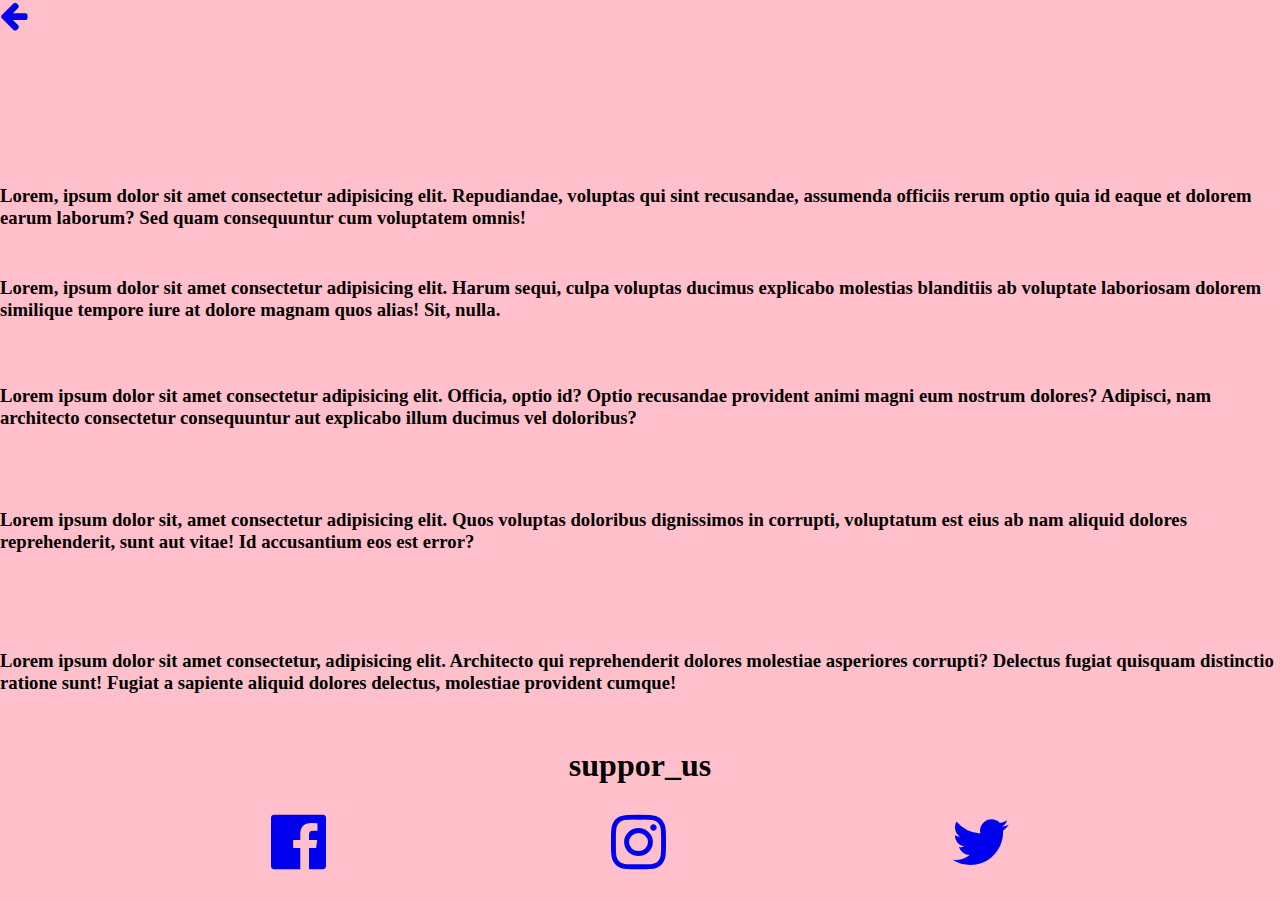
<file: about us.html>
<!DOCTYPE html>
<html lang="en">

<head>
  <meta charset="UTF-8" />
  <meta http-equiv="X-UA-Compatible" content="IE=edge" />
  <meta name="viewport" content="width=device-width, initial-scale=1.0" />
  <title>Document</title>
  <link rel="stylesheet" href="about us.css" />
  <link rel="stylesheet" href="https://cdnjs.cloudflare.com/ajax/libs/font-awesome/4.7.0/css/font-awesome.min.css">
</head>

<body>
  <div class="parent">
    <div class="backtohomebutton">
      <a href="home page.html"> <i class="fa fa-arrow-left fa-2x" aria-hidden="true"></i>
      </a>
    </div>
    <div class="text1">
      <h3>Lorem, ipsum dolor sit amet consectetur adipisicing elit. Repudiandae, voluptas qui sint recusandae, assumenda
        officiis rerum optio quia id eaque et dolorem earum laborum? Sed quam consequuntur cum voluptatem omnis!</h3>
    </div>
    <div class="text2">
      <h3>Lorem, ipsum dolor sit amet consectetur adipisicing elit. Harum sequi, culpa voluptas ducimus explicabo
        molestias blanditiis ab voluptate laboriosam dolorem similique tempore iure at dolore magnam quos alias! Sit,
        nulla.</h3>
    </div>
    <div class="text3">
      <h3>Lorem ipsum dolor sit amet consectetur adipisicing elit. Officia, optio id? Optio recusandae provident animi
        magni eum nostrum dolores? Adipisci, nam architecto consectetur consequuntur aut explicabo illum ducimus vel
        doloribus?</h3>
    </div>
    <div class="text4">
      <h3>Lorem ipsum dolor sit, amet consectetur adipisicing elit. Quos voluptas doloribus dignissimos in corrupti,
        voluptatum est eius ab nam aliquid dolores reprehenderit, sunt aut vitae! Id accusantium eos est error?</h3>
    </div>
    <div class="text5">
      <h3>Lorem ipsum dolor sit amet consectetur, adipisicing elit. Architecto qui reprehenderit dolores molestiae
        asperiores corrupti? Delectus fugiat quisquam distinctio ratione sunt! Fugiat a sapiente aliquid dolores
        delectus, molestiae provident cumque!</h3>
    </div>
    <div class="suppor_us">
      <h1>suppor_us</h1>
    </div>
    <div class="link">
      <a href="https://www.facebook.com/profile.php?id=100083508437661">
        <i class="fa fa-facebook-official fa-4x" aria-hidden="true"></i>
      </a>
      <a href="https://www.instagram.com/pnda_69/"><i class="fa fa-instagram fa-4x" aria-hidden="true"></i></a>
      <a href="https://twitter.com/pnda_69"><i class="fa fa-twitter fa-4x" aria-hidden="true"></i>
      </a>
    </div>
  </div>
</body>

</html>
</file>
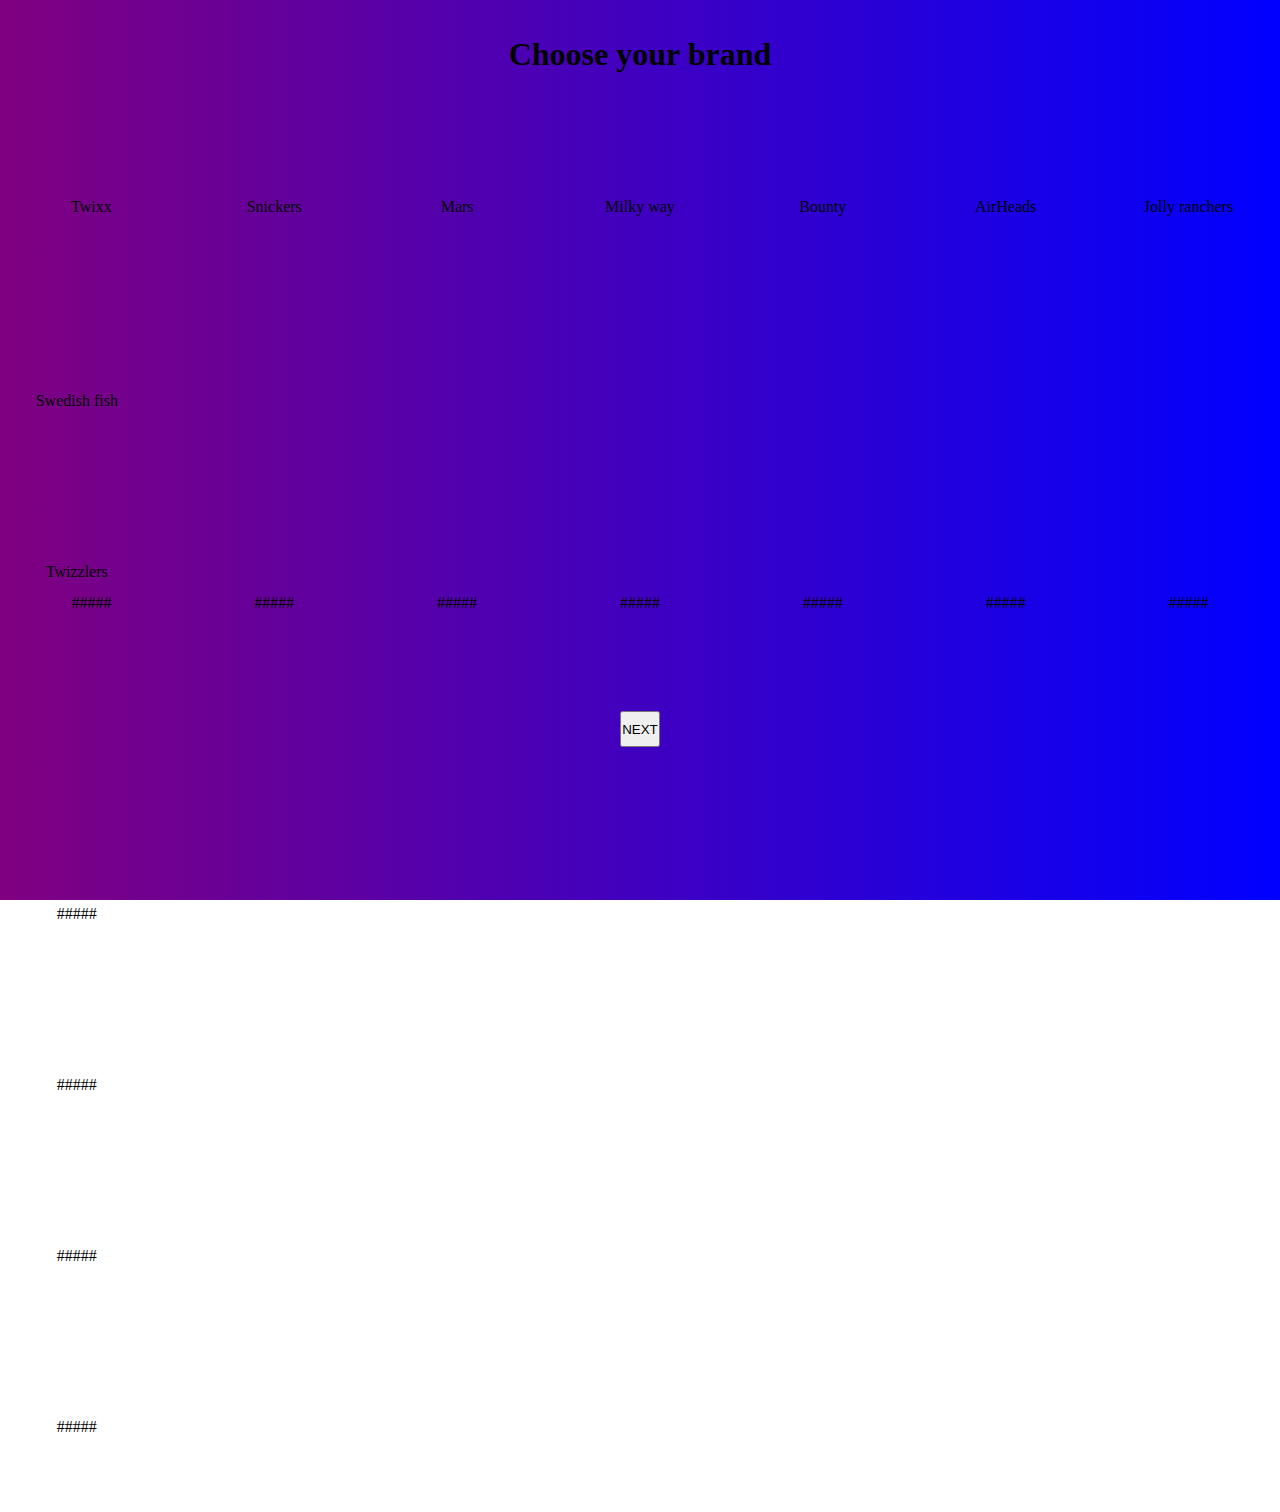
<file: brand.html>
<!DOCTYPE html>
<html lang="en">
  <head>
    <meta charset="UTF-8" />
    <meta http-equiv="X-UA-Compatible" content="IE=edge" />
    <meta name="viewport" content="width=device-width, initial-scale=1.0" />
    <title>Document</title>
    <link rel="stylesheet" href="brand.css" />
  </head>
  <body>
    <div class="parent">
      <div class="head">
        <h1>Choose your brand</h1>
      </div>
      <div class="line1">
        <div class="a11">Twixx</div>
        <div class="a12">Snickers</div>
        <div class="a13">Mars</div>
        <div class="a14">Milky way</div>
        <div class="a15">Bounty</div>
        <div class="a16">AirHeads</div>
        <div class="a17">Jolly ranchers</div>
      </div>
      <div class="line2">
        <div class="a21">Swedish fish</div>
        <div class="a22">Twizzlers</div>
        <div class="a23"></div>
        <div class="a24">#####</div>
        <div class="a25">#####</div>
        <div class="a26">#####</div>
        <div class="a27">#####</div>
      </div>
      <div class="line3">
        <div class="a31">#####</div>
        <div class="a32">#####</div>
        <div class="a33">#####</div>
        <div class="a34">#####</div>
        <div class="a35">#####</div>
        <div class="a36">#####</div>
        <div class="a37">#####</div>
      </div>
      <div class="button">
        <button type="button" style="height: 20%;">NEXT</button>
      </div>
    </div>
  </body>
</html>
</file>
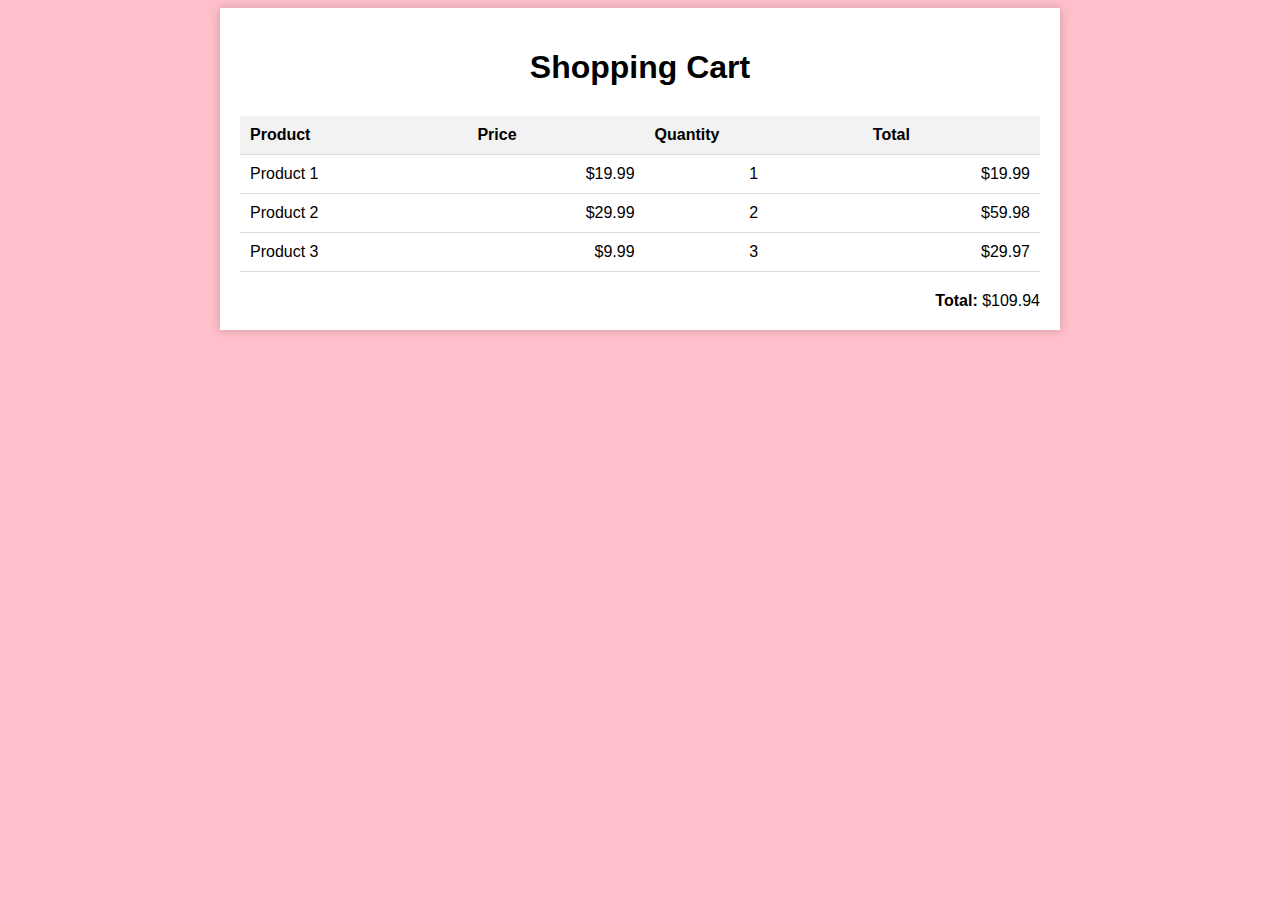
<file: cart.html>
<!DOCTYPE html>
<html lang="en">
  <head>
    <meta charset="UTF-8">
    <title>Shopping Cart</title>
    <div class="backtohomebutton">
      <a href="home page.html"> <i class="fa fa-arrow-left fa-2x" aria-hidden="true"></i>
      </a>
    <style>
      body {
        font-family: Arial, sans-serif;
        background-color: pink;
      }
      h1 {
        text-align: center;
      }
      .container {
        max-width: 800px;
        margin: 0 auto;
        padding: 20px;
        background-color: rgb(255, 255, 255);
        box-shadow: 0px 0px 10px rgba(0, 0, 0, 0.2);
      }
      /* Shopping cart list */
      .cart {
        margin-top: 30px;
      }
      .cart table {
        width: 100%;
        border-collapse: collapse;
      }
      .cart th,
      .cart td {
        padding: 10px;
        text-align: left;
        border-bottom: 1px solid #ddd;
      }
      .cart th {
        background-color: #f2f2f2;
      }
      .cart td.quantity {
        text-align: center;
      }
      .cart td.price {
        text-align: right;
      }
      /* Total section */
      .total {
        margin-top: 20px;
        text-align: right;
      }
      .total label {
        font-weight: bold;
      }
    </style>
  </head>
  <body>
    <div class="container">
      <h1>Shopping Cart</h1>
      <div class="cart">
        <table>
          <thead>
            <tr>
              <th>Product</th>
              <th>Price</th>
              <th>Quantity</th>
              <th>Total</th>
            </tr>
          </thead>
          <tbody>
            <tr>
              <td>Product 1</td>
              <td class="price">$19.99</td>
              <td class="quantity">1</td>
              <td class="price">$19.99</td>
            </tr>
            <tr>
              <td>Product 2</td>
              <td class="price">$29.99</td>
              <td class="quantity">2</td>
              <td class="price">$59.98</td>
            </tr>
            <tr>
              <td>Product 3</td>
              <td class="price">$9.99</td>
              <td class="quantity">3</td>
              <td class="price">$29.97</td>
            </tr>
          </tbody>
        </table>
        <div class="total">
          <label>Total:</label> $109.94
        </div>
      </div>
    </div>
  </body>
</html>
</file>
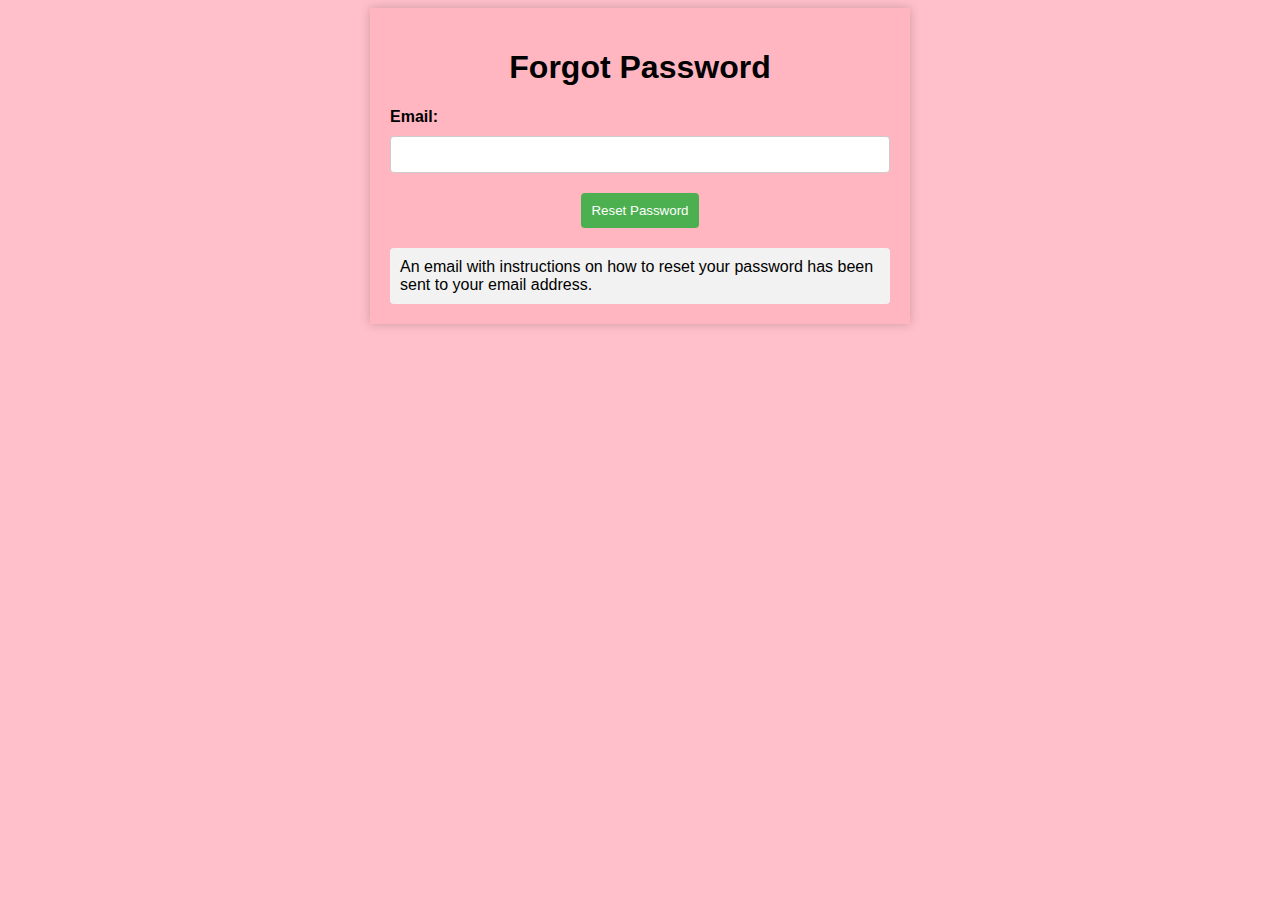
<file: forgot password.html>
<!DOCTYPE html>
<html lang="en">
  <head>
    <meta charset="UTF-8">
    <title>Forgot Password</title>
    <style>
      /* Basic styling */
      body {
        font-family: Arial, sans-serif;
        background-color: pink;
      }
      h1 {
        text-align: center;
      }
      .container {
        max-width: 500px;
        margin: 0 auto;
        padding: 20px;
        background-color: lightpink;
        box-shadow: 0px 0px 10px rgba(0, 0, 0, 0.2);
      }
      label {
        display: block;
        font-weight: bold;
        margin-bottom: 10px;
      }
      input[type="email"] {
        display: block;
        width: 100%;
        padding: 10px;
        margin-bottom: 20px;
        border-radius: 4px;
        border: 1px solid #ccc;
        box-sizing: border-box;
      }
      button {
        display: block;
        padding: 10px;
        margin: 10px auto;
        background-color: #4CAF50;
        color: #fff;
        border: none;
        border-radius: 4px;
        cursor: pointer;
      }
      button:hover {
        background-color: #3e8e41;
      }
      .message {
        margin-top: 20px;
        padding: 10px;
        background-color: #f2f2f2;
        border-radius: 4px;
      }
      .message p {
        margin: 0;
      }
    </style>
  </head>
  <body>
    <div class="container">
      <h1>Forgot Password</h1>
      <form>
        <label for="email">Email:</label>
        <input type="email" id="email" name="email" required>
        <button type="submit">Reset Password</button>
      </form>
      <div class="message">
        <p>An email with instructions on how to reset your password has been sent to your email address.</p>
      </div>
    </div>
  </body>
</html>
</file>
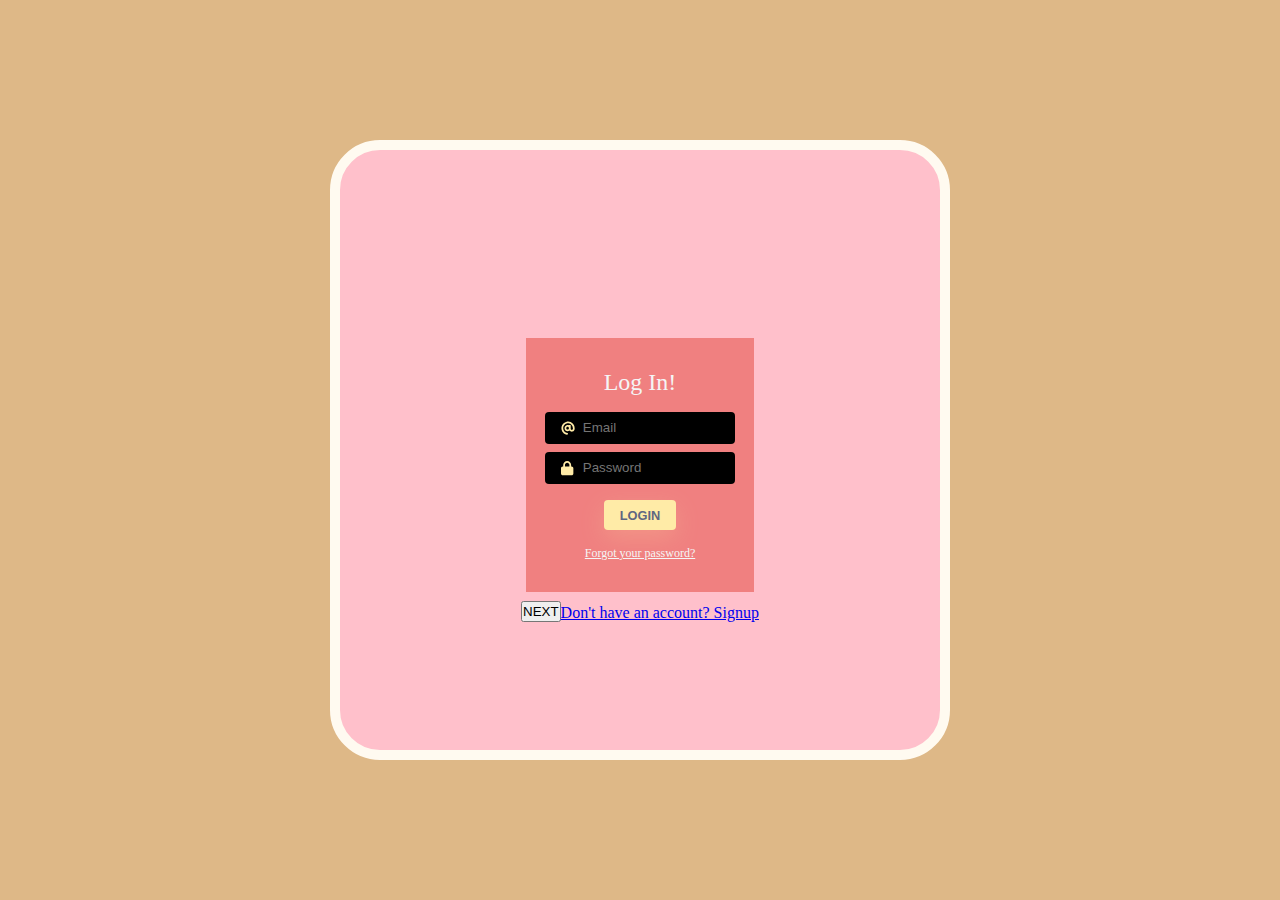
<file: login page.html>
<!DOCTYPE html>
<html lang="en">

<head>
  <meta charset="UTF-8" />
  <meta http-equiv="X-UA-Compatible" content="IE=edge" />
  <meta name="viewport" content="width=device-width, initial-scale=1.0" />
  <title>Document</title>
  <link rel="stylesheet" href="login page.css" />
</head>

<body>
  <div class="parents">
    <div id="stepparent">
      <div class="log_in">
      </div>
      <div class="card">
        <h4 class="title">Log In!</h4>
        <form>
          <div class="field">
            <svg class="input-icon" viewBox="0 0 500 500" xmlns="http://www.w3.org/2000/svg">
              <path
                d="M207.8 20.73c-93.45 18.32-168.7 93.66-187 187.1c-27.64 140.9 68.65 266.2 199.1 285.1c19.01 2.888 36.17-12.26 36.17-31.49l.0001-.6631c0-15.74-11.44-28.88-26.84-31.24c-84.35-12.98-149.2-86.13-149.2-174.2c0-102.9 88.61-185.5 193.4-175.4c91.54 8.869 158.6 91.25 158.6 183.2l0 16.16c0 22.09-17.94 40.05-40 40.05s-40.01-17.96-40.01-40.05v-120.1c0-8.847-7.161-16.02-16.01-16.02l-31.98 .0036c-7.299 0-13.2 4.992-15.12 11.68c-24.85-12.15-54.24-16.38-86.06-5.106c-38.75 13.73-68.12 48.91-73.72 89.64c-9.483 69.01 43.81 128 110.9 128c26.44 0 50.43-9.544 69.59-24.88c24 31.3 65.23 48.69 109.4 37.49C465.2 369.3 496 324.1 495.1 277.2V256.3C495.1 107.1 361.2-9.332 207.8 20.73zM239.1 304.3c-26.47 0-48-21.56-48-48.05s21.53-48.05 48-48.05s48 21.56 48 48.05S266.5 304.3 239.1 304.3z">
              </path>
            </svg>
            <input autocomplete="off" id="logemail" placeholder="Email" class="input-field" name="logemail"
              type="email">
          </div>
          <div class="field">
            <svg class="input-icon" viewBox="0 0 500 500" xmlns="http://www.w3.org/2000/svg">
              <path
                d="M80 192V144C80 64.47 144.5 0 224 0C303.5 0 368 64.47 368 144V192H384C419.3 192 448 220.7 448 256V448C448 483.3 419.3 512 384 512H64C28.65 512 0 483.3 0 448V256C0 220.7 28.65 192 64 192H80zM144 192H304V144C304 99.82 268.2 64 224 64C179.8 64 144 99.82 144 144V192z">
              </path>
            </svg>
            <input autocomplete="off" id="logpass" placeholder="Password" class="input-field" name="logpass"
              type="password">
          </div>
          <a href="home page.html"><button class="btn">Login</button>
          </a>
          <a href="forgot password.html" class="btn-link">Forgot your password?</a>
        </form>
      </div>
      <div class="button">
        <button type="button" style="height: 70%;">NEXT</button>
        <a href="sign up.html">Don't have an account? Signup</a>
      </div>
    </div>
  </div>
</body>

</html>
</file>
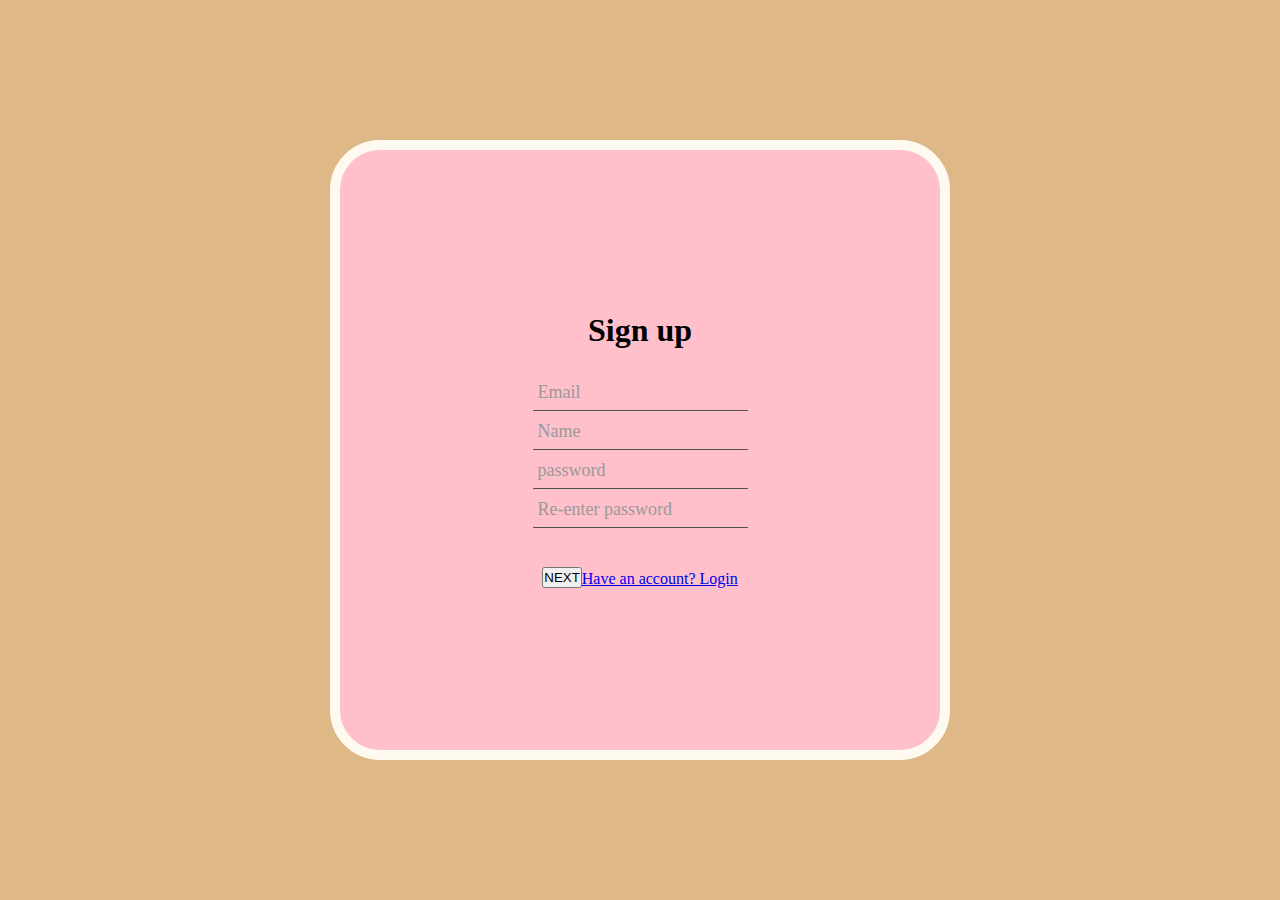
<file: sign up.html>
<!DOCTYPE html>
<html lang="en">
  <head>
    <meta charset="UTF-8" />
    <meta http-equiv="X-UA-Compatible" content="IE=edge" />
    <meta name="viewport" content="width=device-width, initial-scale=1.0" />
    <title>Document</title>
    <link rel="stylesheet" href="sign up.css" />
  </head>
  <body>
    <div class="parents">
      <div id="stepparent">
        <div class="sign_up">
          <h1>Sign up</h1>
        </div>
        <div class="group">
          <input required="" type="text" class="input">
          <span class="highlight"></span>
          <span class="bar"></span>
          <label>Email</label>
        </div>
        <div class="group">
          <input required="" type="text" class="input">
          <span class="highlight"></span>
          <span class="bar"></span>
          <label>Name</label>
        </div>
        <div class="group">
          <input required="" type="text" class="input">
          <span class="highlight"></span>
          <span class="bar"></span>
          <label>password</label>
        </div>
        <div class="group">
          <input required="" type="text" class="input">
          <span class="highlight"></span>
          <span class="bar"></span>
          <label>Re-enter password</label>
        </div>
        <div class="button4">
          <button type="button" style="height: 35%;">NEXT</button>
          <a href="login page.html">Have an account? Login</a>
        </div>
      </div>
    </div>
  </body>
</html>
</file>
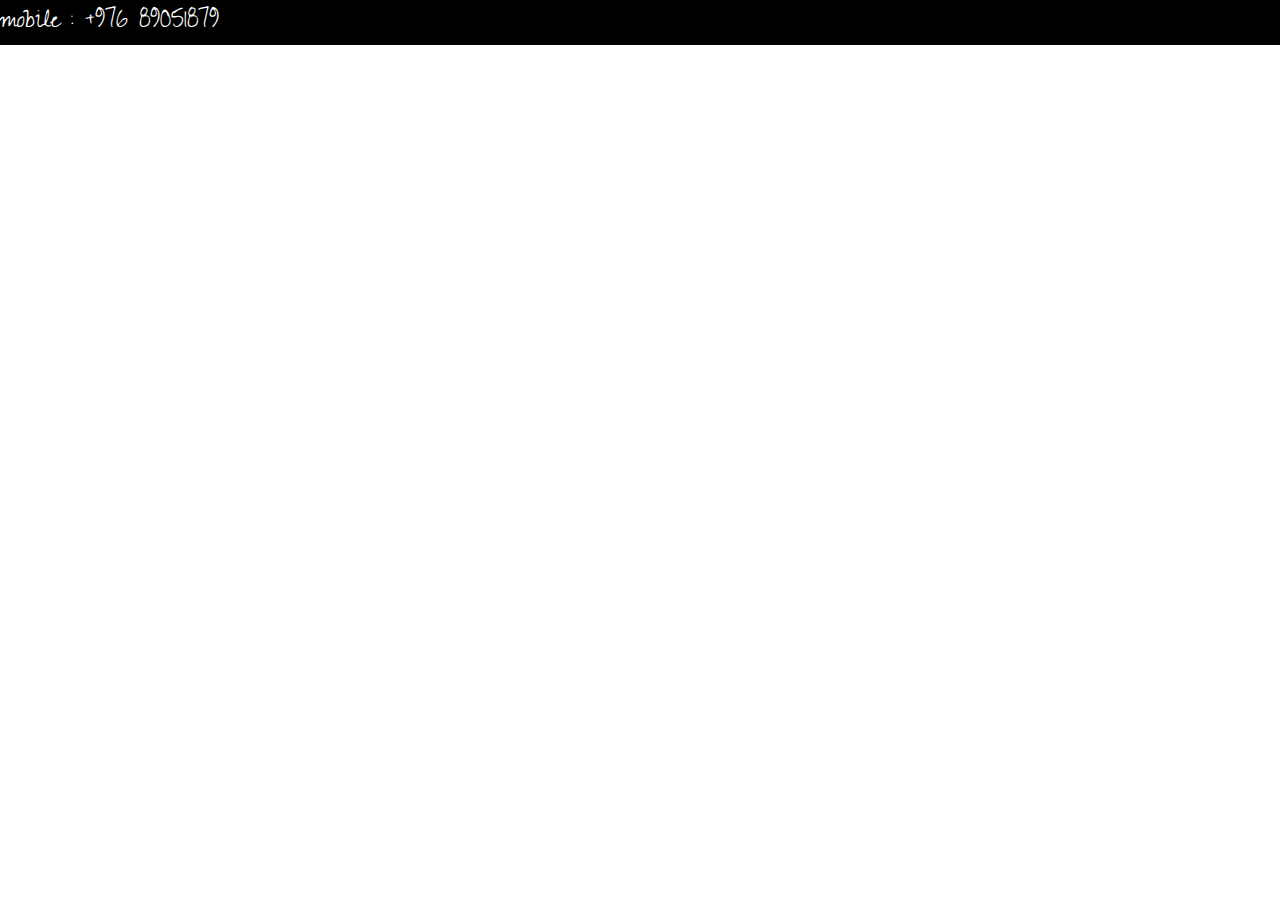
<file: panda/hello.html>
<!DOCTYPE html>
<html lang="en">
<head>
    <meta charset="UTF-8">
    <meta http-equiv="X-UA-Compatible" content="IE=edge">
    <meta name="viewport" content="width=device-width, initial-scale=1.0">
    <title>Panda's CandyShop</title>
    <link rel="stylesheet" href="./hello.css">
</head>
<body>
    <div class="container"></div>
    <div id="contact">
        <p>mobile : +976 89051879</p>
        <p>Email : zstarpanda4@gmail.com</p>
    </div>
</body>
</html>
</file>
<file: about us.css>
*{
    margin: 0;
    padding: 0;
}
.body{
    padding: 0%;
    margin: 0%;
}
.parent{
    width: 100%;
    height: 100vh;
    background-color: pink;
    display: flex;
    flex-direction: column;
    justify-content: center;
    align-items: center;
}
.text1{
    width: 100%;
    height: 50%;
    display: flex;
    justify-content: center;
    align-items: center;
}
.text2{
    width: 100%;
    height: 60%;
    display: flex;
    justify-content: center;
    align-items: center;
}
.text3{
    width: 100%;
    height: 70%;
    display: flex;
    justify-content: center;
    align-items: center;
}
.text4{
    width: 100%;
    height: 80%;
    display: flex;
    justify-content: center;
    align-items: center;
}
.text5{
    width: 100%;
    height: 90%;
    display: flex;
    justify-content: center;
    align-items: center;
}
.suppor_us{
    width: 100%;
    height: 20%;
    display: flex;
    justify-content: center;
    align-items: center;
}
.link{
    width: 80%;
    height: 70%;
    display: flex;
    justify-content: space-around;
    align-items: center;
    
}
.backtohomebutton{
    width: 100%;
    height: 100%;
    justify-content: start;
    align-items: start ;
}
</file>
<file: brand.css>
*{
    margin: 0;
    padding: 0;
}

.body{
    padding: 0%;
    margin: 0%;
}
.parent{
    width: 100%;
    height: 100vh;
    background-image: linear-gradient(to right, purple, blue);
    display: flex;
    flex-direction: column;
    justify-content: space-around;
    align-items: center;
}
.head{
    width: 100%;
    height: 10%;
    display: flex;
    justify-content: center;
    align-items: center;
}
.line1{
    width: 100%;
    height: 20%;
    display: flex;
    justify-content: space-around;
    align-items: center;
}
.line2{
    width: 100%;
    height: 20%;
    justify-content: space-around;
    align-items: center;
}
.line3{
    width: 100%;
    height: 20%;
    display: flex;
    justify-content: space-around;
    align-items: center;
}
.button{
    width: 100%;
    height: 20%;
    display: flex;
    justify-content: center;
}
.a11{
    width: 12%;
    height: 95%;
    display: flex;
    justify-content: center;
    align-items: center;
}
.a12{
    width: 12%;
    height: 95%;
    display: flex;
    justify-content: center;
    align-items: center;
}
.a13{
    width: 12%;
    height: 95%;
    display: flex;
    justify-content: center;
    align-items: center;
}
.a14{
    width: 12%;
    height: 95%;
    display: flex;
    justify-content: center;
    align-items: center;
}
.a15{
    width: 12%;
    height: 95%;
    display: flex;
    justify-content: center;
    align-items: center;
}
.a16{
    width: 12%;
    height: 95%;
    display: flex;
    justify-content: center;
    align-items: center;
}
.a17{
    width: 12%;
    height: 95%;
    display: flex;
    justify-content: center;
    align-items: center;
}
.a21{
    width: 12%;
    height: 95%;
    display: flex;
    justify-content: center;
    align-items: center;
}
.a22{
    width: 12%;
    height: 95%;
    display: flex;
    justify-content: center;
    align-items: center;
}
.a23{
    width: 12%;
    height: 95%;
    display: flex;
    justify-content: center;
    align-items: center;
}
.a24{
    width: 12%;
    height: 95%;
    display: flex;
    justify-content: center;
    align-items: center;
}
.a25{
    width: 12%;
    height: 95%;
    display: flex;
    justify-content: center;
    align-items: center;
}
.a26{
    width: 12%;
    height: 95%;
    display: flex;
    justify-content: center;
    align-items: center;
}
.a27{
    width: 12%;
    height: 95%;
    display: flex;
    justify-content: center;
    align-items: center;
}
.a31{
    width: 12%;
    height: 95%;
    display: flex;
    justify-content: center;
    align-items: center;
}
.a32{
    width: 12%;
    height: 95%;
    display: flex;
    justify-content: center;
    align-items: center;
}
.a33{
    width: 12%;
    height: 95%;
    display: flex;
    justify-content: center;
    align-items: center;
}
.a34{
    width: 12%;
    height: 95%;
    display: flex;
    justify-content: center;
    align-items: center;
}
.a35{
    width: 12%;
    height: 95%;
    display: flex;
    justify-content: center;
    align-items: center;
}
.a36{
    width: 12%;
    height: 95%;
    display: flex;
    justify-content: center;
    align-items: center;
}
.a37{
    width: 12%;
    height: 95%;    
    display: flex;
    justify-content: center;
    align-items: center;
}
</file>
<file: login page.css>
*{
    margin: 0;
    padding: 0;
}
body{
    margin: 0%;
    padding: 0%;
}
.parents{
    width: 100%;
    height: 100vh;
    display: flex;
    justify-content: center;
    align-items: center;
    flex-direction: column;
    background-color: burlywood;
}
.log_in{
    width: 20%;
    height: 10%;
    display: flex;
    justify-content: center;
}
.email{
    width: auto;
    height: 10%;
}
.password{
    width: auto;
    height: 10%;
}
.forget{
    width: auto;
    height: 10%;
    display: flex;
    justify-content: center;
    align-items: flex-end;
}
.button{
    width: 100%;
    height: 5%;
    display: flex;
    justify-content: center;
    align-items: flex-end;
}
#stepparent{
    width: 600px;
    height: 600px;
    display: flex;
    justify-content: center;
    align-items: center;
    flex-direction: column;
    background-color: pink;
    border-radius: 50px;
    border: floralwhite solid 10px;
}
.card {
    width: 190px;
    padding: 1.9rem 1.2rem;
    text-align: center;
    background: lightcoral;
   }
   .field {
    margin-top: .5rem;
    display: flex;
    align-items: center;
    justify-content: center;
    gap: .5em;
    background-color: rgb(0, 0, 0);
    border-radius: 4px;
    padding: .5em 1em;
   }
   
   .input-icon {
    height: 1em;
    width: 1em;
    fill: #ffeba7;
   }
   
   .input-field {
    background: none;
    border: none;
    outline: none;
    width: 100%;
    color: #d3d3d3;
   }
   
   /*Text*/
   .title {
    margin-bottom: 1rem;
    font-size: 1.5em;
    font-weight: 500;
    color: #f5f5f5;
   }
   
   /*Buttons*/
   .btn {
    margin: 1rem;
    border: none;
    border-radius: 4px;
    font-weight: bold;
    font-size: .8em;
    text-transform: uppercase;
    padding: 0.6em 1.2em;
    background-color: #ffeba7;
    color: #5e6681;
    box-shadow: 0 8px 24px 0 rgb(255 235 167 / 20%);
    transition: all .3s ease-in-out;
   }
   
   .btn-link {
    color: #f5f5f5;
    display: block;
    font-size: .75em;
    transition: color .3s ease-out;
   }
   
   /*Hover & focus*/
   .field input:focus::placeholder {
    opacity: 0;
    transition: opacity .3s;
   }
   
   .btn:hover {
    background-color: #5e6681;
    color: #ffeba7;
    box-shadow: 0 8px 24px 0 rgb(16 39 112 / 20%);
   }
   
   .btn-link:hover {
    color: #ffeba7;
   }
</file>
<file: sign up.css>
*{
    margin: 0;
    padding: 0;
}
.body{
    margin: 0%;
    padding: 0%;
}
.parents{
    width: 100%;
    height: 100vh;
    display: flex;
    justify-content: center;
    align-items: center;
    flex-direction: column;
    background-color: burlywood;
}
.sign_up{
    width: 20%;
    height: 10%;
    display: flex;
    justify-content: center;
}
.email{
    width: auto;
    height: 10%;
}
.Name{
    width: auto;
    height: 10%;
}
.password{
    width: auto;
    height: 10%;
}
.repass{
    width: auto;
    height: 10%;
}
.button4{
    width: 100%;
    height: 10%;
    display: flex;
    justify-content: center;
    align-items: flex-end;
}
#stepparent{
    width: 600px;
    height: 600px;
    display: flex;
    justify-content: center;
    align-items: center;
    flex-direction: column;
    background-color: pink;
    border-radius: 50px;
    border: floralwhite solid 10px;
}
.group {
    position: relative;
   }
   
   .input {
    font-size: 16px;
    padding: 10px 10px 10px 5px;
    display: block;
    width: 200px;
    border: none;
    border-bottom: 1px solid #515151;
    background: transparent;
   }
   
   .input:focus {
    outline: none;
   }
   
   label {
    color: #999;
    font-size: 18px;
    font-weight: normal;
    position: absolute;
    pointer-events: none;
    left: 5px;
    top: 10px;
    transition: 0.2s ease all;
    -moz-transition: 0.2s ease all;
    -webkit-transition: 0.2s ease all;
   }
   .input:focus ~ label, .input:valid ~ label {
    top: -20px;
    font-size: 14px;
    color: #5264AE;
   }
   
   .bar {
    position: relative;
    display: block;
    width: 200px;
   }
   
   .bar:before, .bar:after {
    content: '';
    height: 2px;
    width: 0;
    bottom: 1px;
    position: absolute;
    background: #5264AE;
    transition: 0.2s ease all;
    -moz-transition: 0.2s ease all;
    -webkit-transition: 0.2s ease all;
   }
   
   .bar:before {
    left: 50%;
   }
   
   .bar:after {
    right: 50%;
   }
   
   .input:focus ~ .bar:before, .input:focus ~ .bar:after {
    width: 50%;
   }
   
   .highlight {
    position: absolute;
    height: 40%;
    width: 100px;
    top: 25%;
    left: 0;
    pointer-events: none;
    opacity: 0.5;
   }
   
   .input:focus ~ .highlight {
    animation: inputHighlighter 0.3s ease;
   }
   
   @keyframes inputHighlighter {
    from {
     background: #5264AE;
    }
   
    to {
     width: 0;
     background: transparent;
    }
}
.group{
    position: relative;
   }
   
   .input {
    font-size: 16px;
    padding: 10px 10px 10px 5px;
    display: block;
    width: 200px;
    border: none;
    border-bottom: 1px solid #515151;
    background: transparent;
   }
   
   .input:focus {
    outline: none;
   }
   
   label {
    color: #999;
    font-size: 18px;
    font-weight: normal;
    position: absolute;
    pointer-events: none;
    left: 5px;
    top: 10px;
    transition: 0.2s ease all;
    -moz-transition: 0.2s ease all;
    -webkit-transition: 0.2s ease all;
   }
   
   .input:focus ~ label, .input:valid ~ label {
    top: -20px;
    font-size: 14px;
    color: #5264AE;
   }
   
   .bar {
    position: relative;
    display: block;
    width: 200px;
   }
   
   .bar:before, .bar:after {
    content: '';
    height: 2px;
    width: 0;
    bottom: 1px;
    position: absolute;
    background: #5264AE;
    transition: 0.2s ease all;
    -moz-transition: 0.2s ease all;
    -webkit-transition: 0.2s ease all;
   }
   
   .bar:before {
    left: 50%;
   }
   
   .bar:after {
    right: 50%;
   }
   
   .input:focus ~ .bar:before, .input:focus ~ .bar:after {
    width: 50%;
   }
   
   .highlight {
    position: absolute;
    height: 60%;
    width: 100px;
    top: 25%;
    left: 0;
    pointer-events: none;
    opacity: 0.5;
   }
   
   .input:focus ~ .highlight {
    animation: inputHighlighter 0.3s ease;
   }
   
   @keyframes inputHighlighter {
    from {
     background: #5264AE;
    }
   
    to {
     width: 0;
     background: transparent;
    }
   }
   .group {
    position: relative;
   }
   
   .input {
    font-size: 16px;
    padding: 10px 10px 10px 5px;
    display: block;
    width: 200px;
    border: none;
    border-bottom: 1px solid #515151;
    background: transparent;
   }
   
   .input:focus {
    outline: none;
   }
   
   label {
    color: #999;
    font-size: 18px;
    font-weight: normal;
    position: absolute;
    pointer-events: none;
    left: 5px;
    top: 10px;
    transition: 0.2s ease all;
    -moz-transition: 0.2s ease all;
    -webkit-transition: 0.2s ease all;
   }
   
   .input:focus ~ label, .input:valid ~ label {
    top: -20px;
    font-size: 14px;
    color: #5264AE;
   }
   
   .bar {
    position: relative;
    display: block;
    width: 200px;
   }
   
   .bar:before, .bar:after {
    content: '';
    height: 2px;
    width: 0;
    bottom: 1px;
    position: absolute;
    background: #5264AE;
    transition: 0.2s ease all;
    -moz-transition: 0.2s ease all;
    -webkit-transition: 0.2s ease all;
   }
   
   .bar:before {
    left: 50%;
   }
   
   .bar:after {
    right: 50%;
   }
   
   .input:focus ~ .bar:before, .input:focus ~ .bar:after {
    width: 50%;
   }
   
   .highlight {
    position: absolute;
    height: 60%;
    width: 100px;
    top: 25%;
    left: 0;
    pointer-events: none;
    opacity: 0.5;
   }
   
   .input:focus ~ .highlight {
    animation: inputHighlighter 0.3s ease;
   }
   
   @keyframes inputHighlighter {
    from {
     background: #5264AE;
    }
   
    to {
     width: 0;
     background: transparent;
    }
   }
</file>
<file: panda/hello.css>
@import url('https://fonts.googleapis.com/css2?family=Zeyada&display=swap');
*{
    margin: 0;
    padding: 0;
}
#contact{
    width: 100vw;
    height: 5vh;
    background-color: black;
    align-items: center;
    justify-content: space-around;
}
p{
    color: white;
    font-family: 'Zeyada', cursive;
    font-size: 30px;
}
</file>
